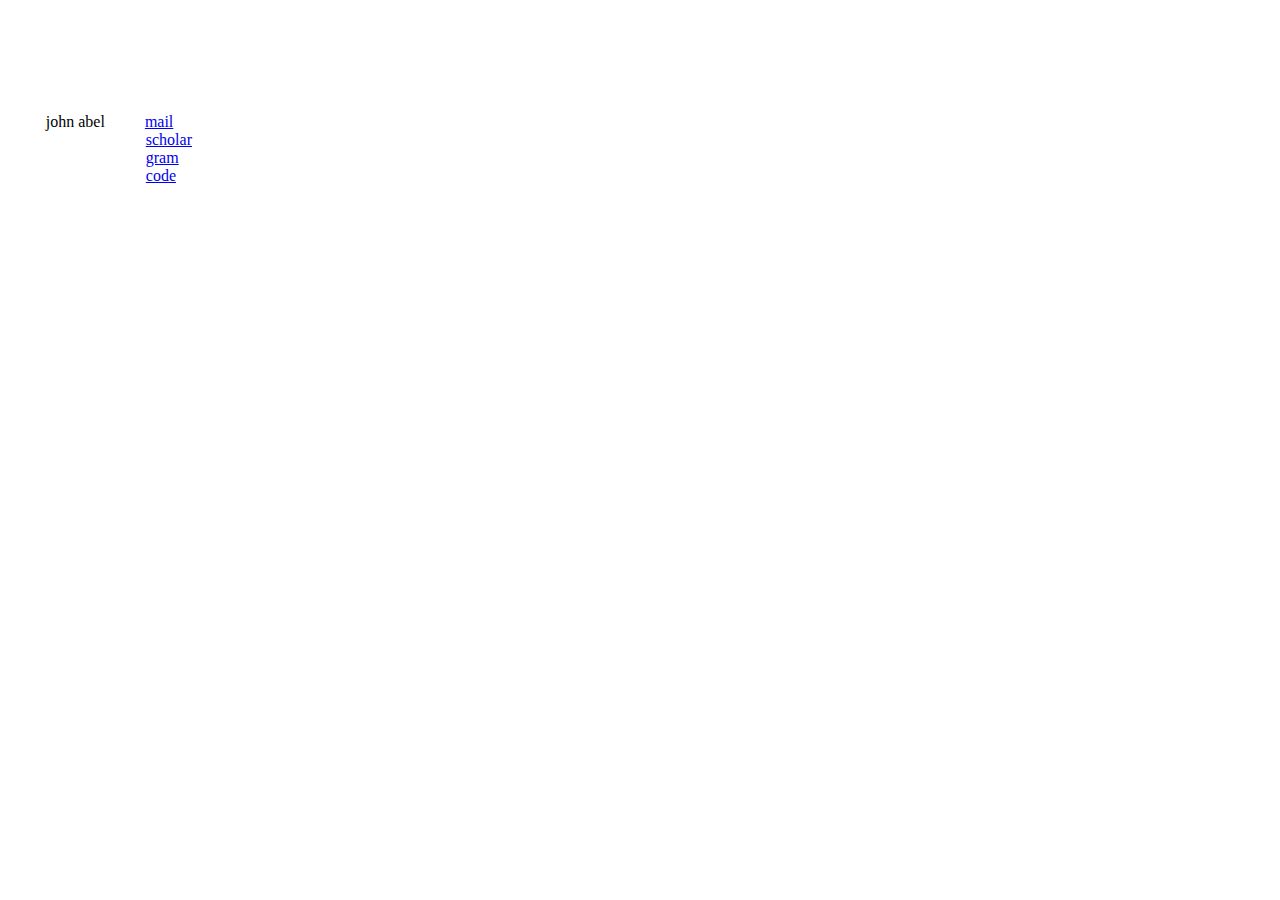
<file: index.html>
<!DOCTYPE html>
<style>
	.space-three {
	   margin-bottom: 3cm;
	   margin-top: 3cm;
	   margin-left: 1cm;
	}
</style>

<html>
	<title>john abel website</title>
	<body>
		
		<p class="space-three">john abel &nbsp;&nbsp;&nbsp;&nbsp;&nbsp;&nbsp;&nbsp;&nbsp;
			<a href="mailto:jhabel01@gmail.com">mail</a><br> 
			&nbsp;&nbsp;&nbsp;&nbsp;&nbsp;&nbsp;&nbsp;&nbsp;&nbsp;&nbsp;&nbsp;&nbsp;&nbsp;&nbsp;&nbsp;&nbsp;&nbsp;&nbsp;&nbsp;&nbsp;&nbsp;&nbsp;&nbsp;&nbsp;&nbsp;<a href="https://scholar.google.com/citations?user=1AYZ0IAAAAAJ">scholar</a><br> 
			<!-- &nbsp;&nbsp;&nbsp;&nbsp;&nbsp;&nbsp;&nbsp;&nbsp;&nbsp;&nbsp;&nbsp;&nbsp;&nbsp;&nbsp;&nbsp;&nbsp;&nbsp;&nbsp;&nbsp;&nbsp;&nbsp;&nbsp;&nbsp;&nbsp;&nbsp;<a href="https://twitter.com/jxhnabel">twitter</a><br> -->
			&nbsp;&nbsp;&nbsp;&nbsp;&nbsp;&nbsp;&nbsp;&nbsp;&nbsp;&nbsp;&nbsp;&nbsp;&nbsp;&nbsp;&nbsp;&nbsp;&nbsp;&nbsp;&nbsp;&nbsp;&nbsp;&nbsp;&nbsp;&nbsp;&nbsp;<a href="https://www.instagram.com/jxhnabel/?hl=en">gram</a><br> 
			&nbsp;&nbsp;&nbsp;&nbsp;&nbsp;&nbsp;&nbsp;&nbsp;&nbsp;&nbsp;&nbsp;&nbsp;&nbsp;&nbsp;&nbsp;&nbsp;&nbsp;&nbsp;&nbsp;&nbsp;&nbsp;&nbsp;&nbsp;&nbsp;&nbsp;<a href="https://github.com/johnabel">code</a><br> 
		</p>

	</body>
</html>
</file>
